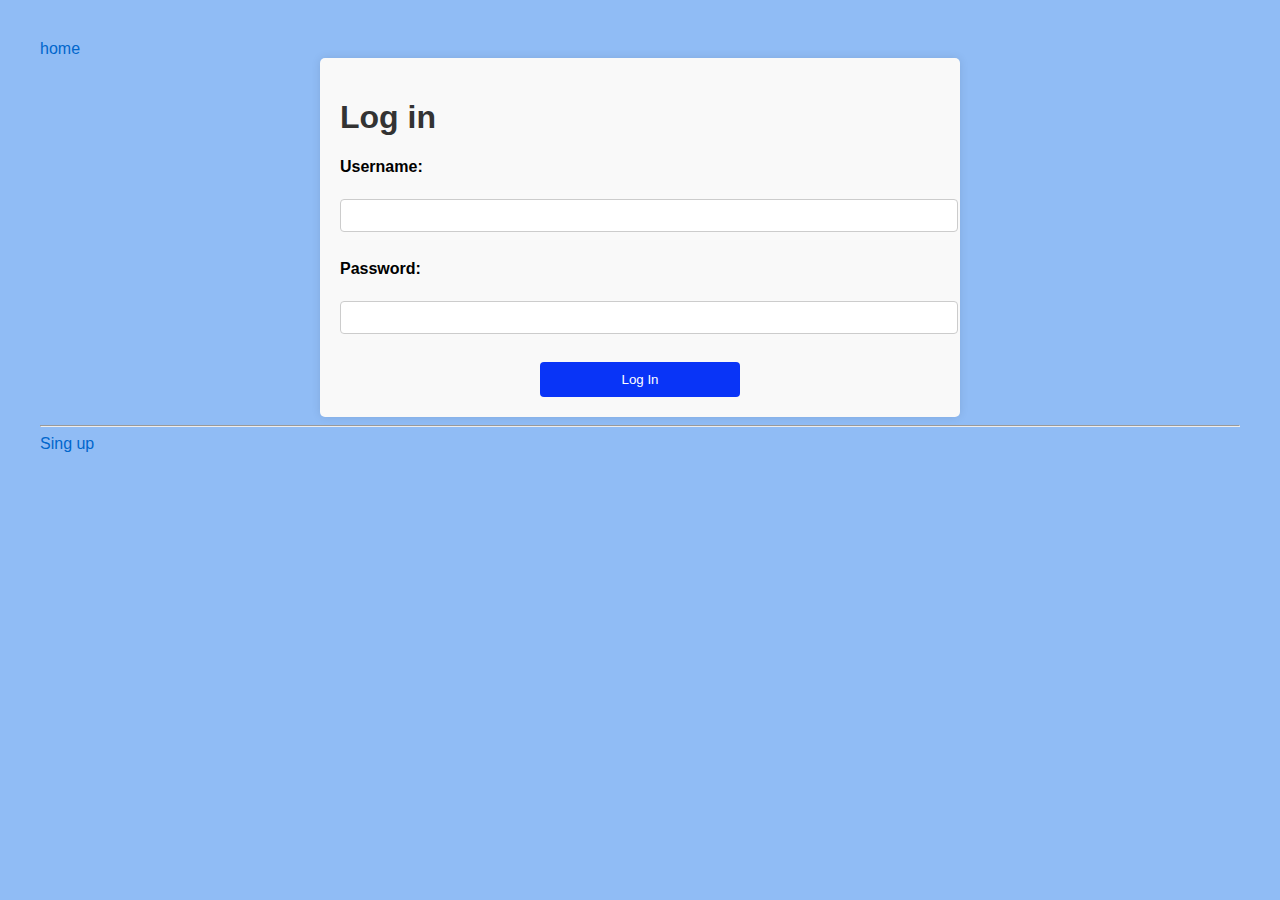
<file: login.html>
<!DOCTYPE html>
<html lang="en">

<head>
    <meta charset="UTF-8">
    <meta name="viewport" content="width=device-width, initial-scale=1.0">
    <style>
        body {
            font-family: Arial, sans-serif;
            margin: 20px;
            padding: 20px;
            background-color: #90bcf5;
            align-items: center;
            justify-content: center;

        }

        h1 {
            color: #333;
        }


        a {
            color: #0066cc;
            text-decoration: none;
        }



        label {
            display: block;
            margin-bottom: 5px;
            font-weight: bold;
        }

        input[type="text"],
        input[type="email"],
        input[type="password"] {
            width: 100%;
            padding: 8px;
            margin-bottom: 10px;
            border: 1px solid #ccc;
            border-radius: 4px;
        }

        input[type="submit"] {
            background-color: #0934f7;
            color: white;
            padding: 10px 15px;
            border: none;
            border-radius: 4px;
            cursor: pointer;
            width: 200px;
            margin-left: 200px;
        }

        input[type="submit"]:hover {
            background-color: #45a049;
        }

        section {
            width: 600px;
            margin: 0 auto;
            background-color: #f9f9f9;
            padding: 20px;
            border-radius: 5px;
            box-shadow: 0 0 10px rgba(0, 0, 0, 0.1);
        }
    </style>
    <title>Log in</title>
</head>
<a href="index.html">home</a>

<body>

    <section id="log in">
        <h1>Log in</h1>
        <form action="submit_login" method="post">
            <label for="username">Username:</label><br>
            <input type="text" id="username" name="username" required><br><br>
            <label for="password">Password:</label><br>
            <input type="password" id="password" name="password" required><br><br>
            <input type="submit" value="Log In">
      
        </form>
    </section>

    <hr>

</body>
<a href="Sinup.html"> Sing up</a>

</html>
</file>
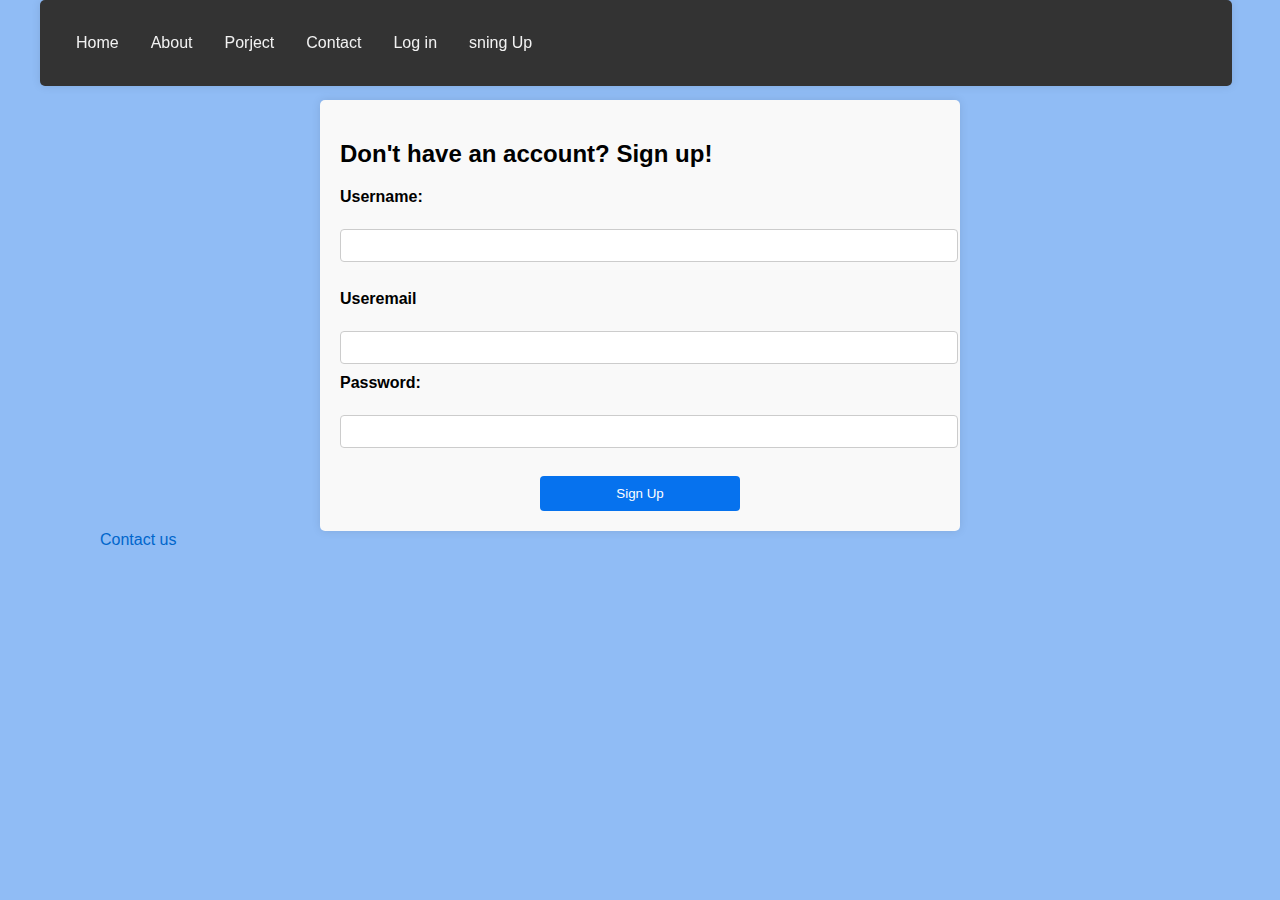
<file: Sinup.html>
<!DOCTYPE html>
<html lang="en">
<head>
    <meta charset="UTF-8">
    <meta name="viewport" content="width=device-width, initial-scale=1.0">
    <style>
        body {
            font-family: Arial, sans-serif;
            margin: 80px;
            padding: 20px;
            background-color: #90bcf5;
            align-items: center;
            justify-content: center;
            
        }

        h1 {
            color: #333;
        }


        a {
            color: #0066cc;
            text-decoration: none;
        }

     

        label {
            display: block;
            margin-bottom: 5px;
            font-weight: bold;
        }

        input[type="text"],
        input[type="email"],
        input[type="password"] {
            width: 100%;
            padding: 8px;
            margin-bottom: 10px;
            border: 1px solid #ccc;
            border-radius: 4px;
        }

        input[type="submit"] {
            background-color: #0672ee;
            color: white;
            padding: 10px 15px;
            border: none;
            border-radius: 4px;
            cursor: pointer;
            width: 200px;
            margin-left: 200px;
        }

        input[type="submit"]:hover {
            background-color: #45a049;
        }

        section {
            width: 600px;
            margin: 0 auto;
            background-color: #f9f9f9;
            padding: 20px;
            border-radius: 5px;
            box-shadow: 0 0 10px rgba(0, 0, 0, 0.1);
        }
        #nav {
    background-color: #333;
    overflow: hidden;
    position: fixed;
    width: 90%;
    margin-top: -100px;
    margin-left: -60px;
   
}
#nav a {
    float: left;
    display: block;
    color: #f2f2f2;
    text-align: center;
    padding: 14px 16px;
    text-decoration: none;
}
#nav a:hover {
    background-color: #ddd;
    color: black;
}
    </style>
    <title>Sing up</title>
</head>
<body>
 <section id="nav">
        <a href="index.html">Home</a>
        <a href="#about"> About</a>
        <a href="#porject">Porject</a>
        <a href="#Contact">Contact</a>
        <a href="login.html">Log in</a>
        <a href="Sinup.html">sning Up</a>
    </section>

       <section id="sing up">
    <h2>Don't have an account? Sign up!</h2>
    <form action="submit_signup" method="post">
        
        <label for="new-username">Username:</label><br>
        <input type="text" id="new-username" name="new-username"><br><br>
       
        <label for="email" > Useremail</label> <br>
        <input type="email" id="email" name="email" required><br>
        
        
        <label for="new-password">Password:</label><br>
        <input type="password" id="new-password" name="new-password"><br><br>
        
        <input type="submit" value="Sign Up">

                                            
    </form>

         
    </section>
</body>
 <a href="contact.html">Contact us</a>
</html>
</file>
